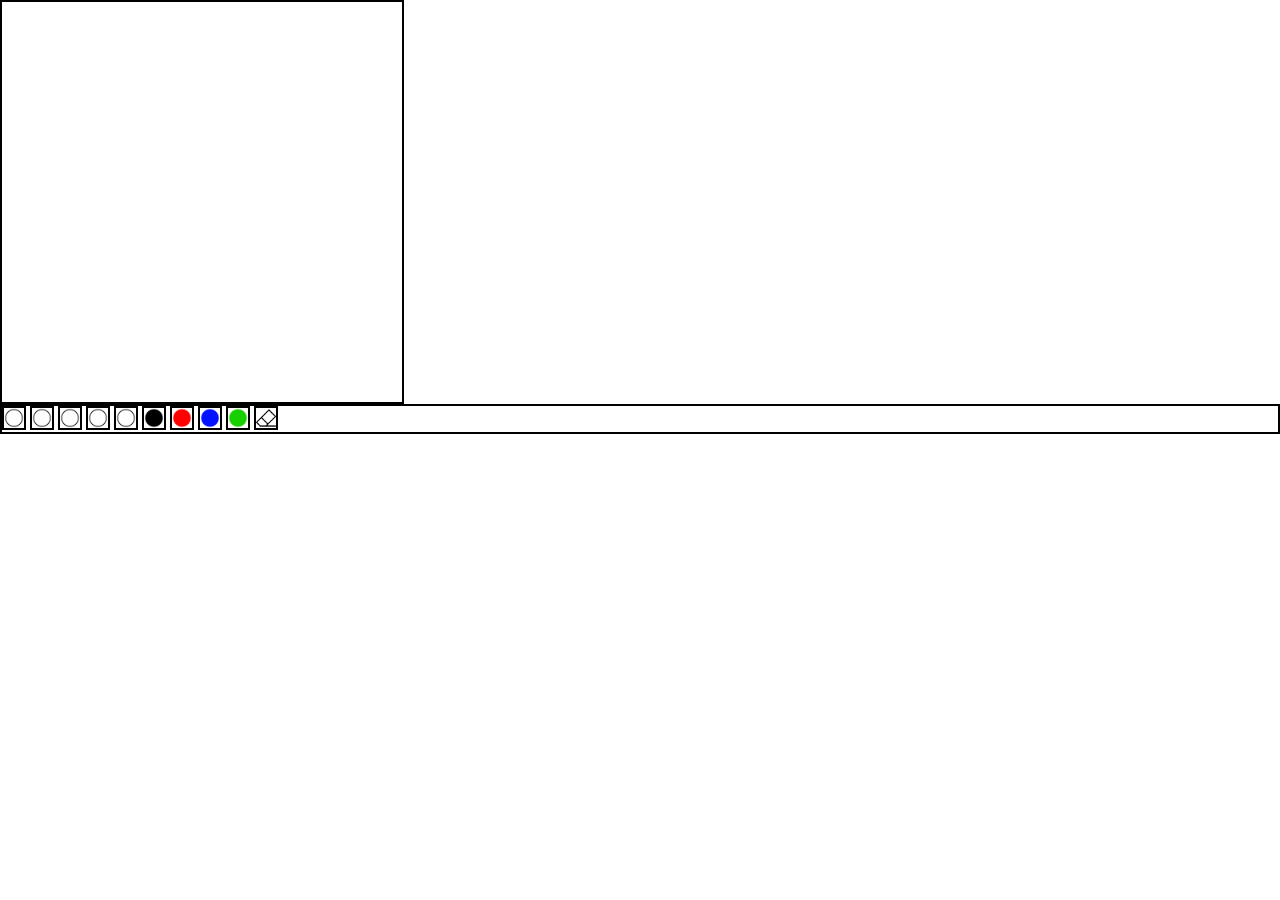
<file: sketch_API.html>
<!Doctype>
<html>
<head>
<title>Sketch_API</title>
<style>
*{
margin: 0px;
padding: 0px;
}
#canvas
{
border: 2px solid black;

}
#brush_size
{
width:20px;
height:20px;
}
#brush_size_01
{
border:2px black solid;
width:20px; 
height:20px; 
display: inline-block;
}
</style>
</head>
<body>
<div><canvas id="canvas" style="margin: auto;"></canvas></div>
<div style="border: 2px black solid;">
<div  id="brush_size_01" onclick="brush_draw_size_01()"><img src="Images/png/Brush.png" id="brush_size"/></div>
<div  id="brush_size_01" onclick="brush_draw_size_02()"><img src="Images/png/Brush.png" id="brush_size"/></div>
<div  id="brush_size_01" onclick="brush_draw_size_03()"><img src="Images/png/Brush.png" id="brush_size"/></div>
<div  id="brush_size_01" onclick="brush_draw_size 04()"><img src="Images/png/Brush.png" id="brush_size"/></div>
<div  id="brush_size_01" onclick="brush_draw_size_05()"><img src="Images/png/Brush.png" id="brush_size"/></div>
<div  id="brush_size_01" onclick="color_black()"><img src="Images/png/Black.png" id="brush_size"/></div>
<div  id="brush_size_01" onclick="color_red()"><img src="Images/png/Red.png" id="brush_size" /></div>
<div  id="brush_size_01" onclick="color_blue()"><img src="Images/png/Blue.png" id="brush_size"/></div>
<div  id="brush_size_01" onclick="color_green()"><img src="Images/png/Green.png" id="brush_size" /></div>
<div  id="brush_size_01" onclick="eraser()"><img src="Images/png/rubber.png" id="brush_size" /></div>
</div>

<script>
// sketch api for 
const canvas = document.querySelector("#canvas");
const ctx = canvas.getContext("2d");
//resizing

 //part 1 
 //canvas.style.width = window.innerWidth;
// canvas.style.height = window.innerHeight;
// ctx.strokeStyle ="red";
// ctx.strokeRect(10,10,20,50);
// ctx.fillRect(10,10,20,50);
// ctx.strokeStyle="blue";
// ctx.strokeRect(20,20,20,50);
ctx.canvas.width = 400;
ctx.canvas.height = 400;
//ctx.beginPath();
//ctx.moveTo(100,100);
//ctx.lineTo(200,100);
//ctx.lineTo(200,150);
//ctx.closePath();
//ctx.stroke();

//variables defaults
let paint_on = false;
var color_choice = "black";
let line_width = 1;
// size selections


// color selections
function brush_draw_size_01()
{
ctx.restore();
line_width = 1;
}
function brush_draw_size_02()
{
ctx.restore();
line_width = 2;
}
function brush_draw_size_03()
{
ctx.restore();
line_width = 3;
}
function brush_draw_size_04()
{
ctx.restore();
line_width = 4;
}
function brush_draw_size_05()
{
ctx.restore();
line_width = 5;
}
function color_black()
{
ctx.restore();
color_choice = "black";
}
function color_red()
{
ctx.restore();
color_choice = "red";
}
function color_blue()
{
ctx.restore();
color_choice = "blue";
}
function color_green()
{
ctx.restore();
color_choice = "green";
}
function eraser()
{
ctx.restore();
line_width = 5;
color_choice = "white";
}
//eventListeners
function startPosition(){
paint_on = true;
}
function finishPosition(){
paint_on = false;
ctx.beginPath();
}
function draw(e){
	if(!paint_on) return;
	ctx.strokeStyle = color_choice;
	ctx.lineWidth = line_width;
	ctx.lineCap ="round";
	ctx.lineTo(e.clientX, e.clientY);
	ctx.stroke();
	ctx.beginPath();
	ctx.moveTo(e.clientX, e.clientY);
}

//canvas variables
canvas.addEventListener('mousedown', startPosition);
canvas.addEventListener('mouseup', finishPosition);
canvas.addEventListener('mousemove', draw);
</script>
</body>
</html>
</file>
